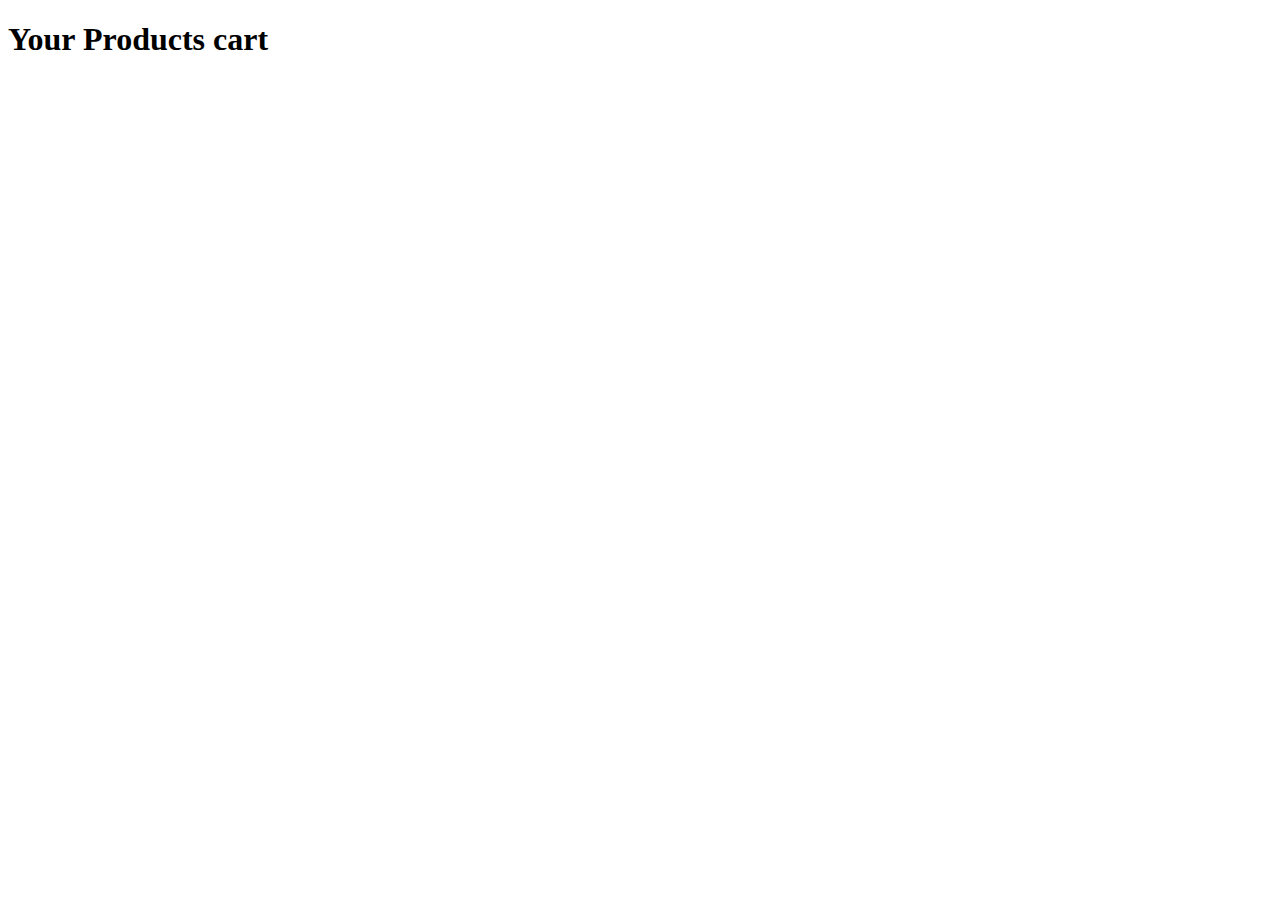
<file: cart.html>
<!DOCTYPE html>
<html lang="en">
  <head>
    <meta charset="UTF-8" />
    <meta http-equiv="X-UA-Compatible" content="IE=edge" />
    <meta name="viewport" content="width=device-width, initial-scale=1.0" />
    <title>Document</title>
    <link rel="stylesheet" href="cart.css" />
  </head>
  <body>
    <h1>Your Products cart</h1>
    <div class="main" id="cart-div"></div>
  </body>
  <script src="./cart.js"></script>
</html>
</file>
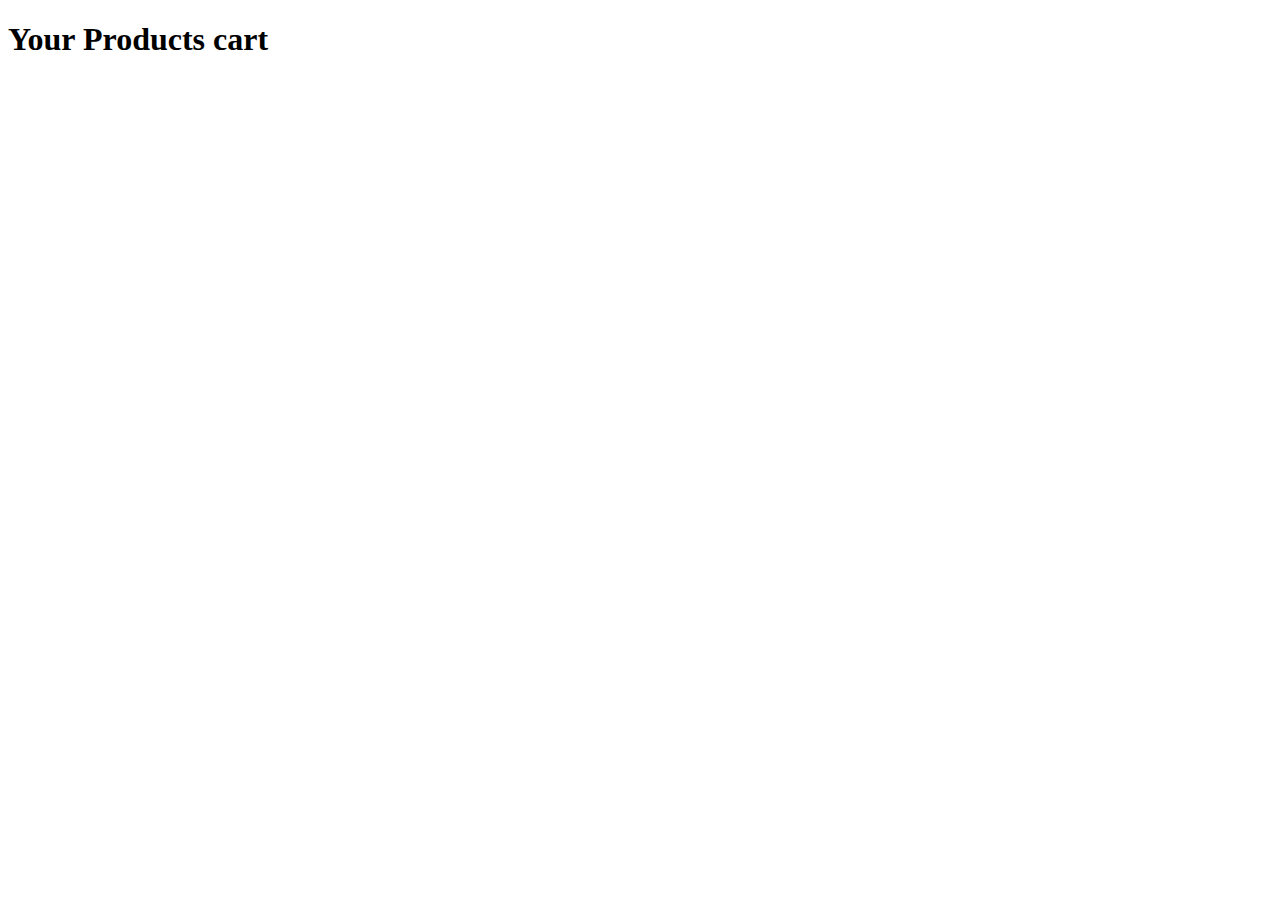
<file: purring-root-8041/EazzY_Mart/cart.html>
<!DOCTYPE html>
<html lang="en">
  <head>
    <meta charset="UTF-8" />
    <meta http-equiv="X-UA-Compatible" content="IE=edge" />
    <meta name="viewport" content="width=device-width, initial-scale=1.0" />
    <title>Document</title>
    <link rel="stylesheet" href="cart.css" />
  </head>
  <body>
    <h1>Your Products cart</h1>
    <div class="main" id="cart-div"></div>
  </body>
  <script src="./cart.js"></script>
</html>
</file>
<file: cart.css>
*{
    box-sizing: border-box;
}

.cart-product{
    display: flex;
    border: 1px solid black;
    margin: 16px 8px;
}

.cart-product .product-img img {
    width: 160px;
    margin: 4px;
    padding: 4px;
    border: 1px solid black;
}

.cart-product .product-description {
    width: calc(100% - 16s0px);
    margin: 8px;
}
</file>
<file: purring-root-8041/EazzY_Mart/cart.css>
*{
    box-sizing: border-box;
}

.cart-product{
    display: flex;
    border: 1px solid black;
    margin: 16px 8px;
}

.cart-product .product-img img {
    width: 160px;
    margin: 4px;
    padding: 4px;
    border: 1px solid black;
}

.cart-product .product-description {
    width: calc(100% - 16s0px);
    margin: 8px;
}
</file>
